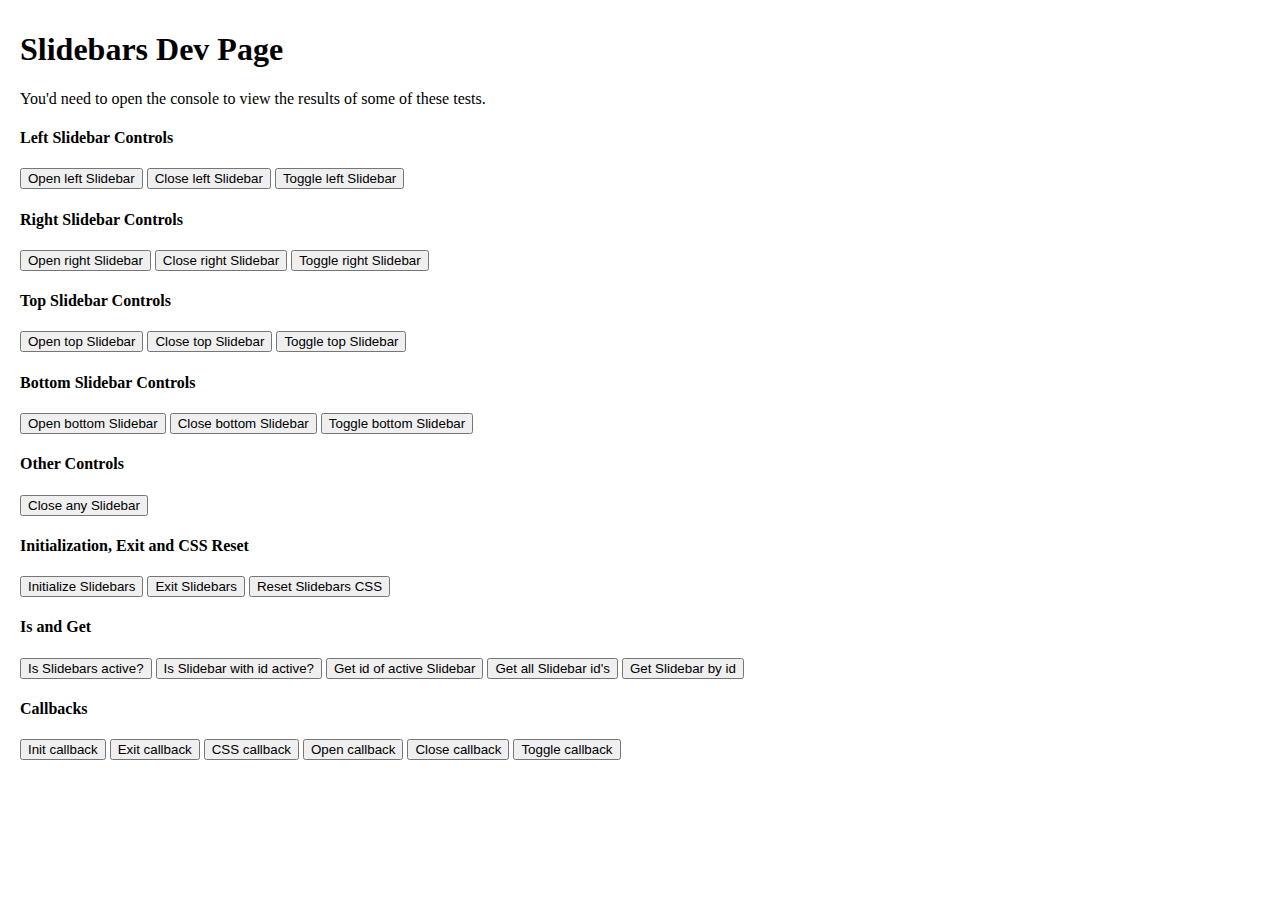
<file: vendor/Slidebars-2.0.2/dev/dev.html>
<!doctype html>
<html lang="en">
	<head>
		<meta charset="utf-8">
		<title>Slidebars Dev Page</title>
		<meta name="viewport" content="width=device-width, initial-scale=1.0, minimum-scale=1.0, maximum-scale=1.0, user-scalable=no">
		<link rel="stylesheet" href="slidebars.css">
		<link rel="stylesheet" href="style.css">
	</head>

	<body>
		<div canvas="container">
			<h1>Slidebars Dev Page</h1>

			<p>You'd need to open the console to view the results of some of these tests.</p>

			<h4>Left Slidebar Controls</h4>

			<p>
				<button class="js-open-left-slidebar">Open left Slidebar</button>
				<button class="js-close-left-slidebar">Close left Slidebar</button>
				<button class="js-toggle-left-slidebar">Toggle left Slidebar</button>
			</p>

			<h4>Right Slidebar Controls</h4>

			<p>
				<button class="js-open-right-slidebar">Open right Slidebar</button>
				<button class="js-close-right-slidebar">Close right Slidebar</button>
				<button class="js-toggle-right-slidebar">Toggle right Slidebar</button>
			</p>

			<h4>Top Slidebar Controls</h4>

			<p>
				<button class="js-open-top-slidebar">Open top Slidebar</button>
				<button class="js-close-top-slidebar">Close top Slidebar</button>
				<button class="js-toggle-top-slidebar">Toggle top Slidebar</button>
			</p>

			<h4>Bottom Slidebar Controls</h4>

			<p>
				<button class="js-open-bottom-slidebar">Open bottom Slidebar</button>
				<button class="js-close-bottom-slidebar">Close bottom Slidebar</button>
				<button class="js-toggle-bottom-slidebar">Toggle bottom Slidebar</button>
			</p>

			<h4>Other Controls</h4>

			<p>
				<button class="js-close-any-slidebar">Close any Slidebar</button>
			</p>

			<h4>Initialization, Exit and CSS Reset</h4>

			<p>
				<button class="js-initialize-slidebars">Initialize Slidebars</button>
				<button class="js-exit-slidebars">Exit Slidebars</button>
				<button class="js-reset-slidebars-css">Reset Slidebars CSS</button>
			</p>

			<h4>Is and Get</h4>

			<p>
				<button class="js-is-active">Is Slidebars active?</button>
				<button class="js-is-active-slidebar">Is Slidebar with id active?</button>
				<button class="js-get-active-slidebar">Get id of active Slidebar</button>
				<button class="js-get-all-slidebars">Get all Slidebar id's</button>
				<button class="js-get-slidebar">Get Slidebar by id</button>
			</p>

			<h4>Callbacks</h4>

			<p>
				<button class="js-init-callback">Init callback</button>
				<button class="js-exit-callback">Exit callback</button>
				<button class="js-css-callback">CSS callback</button>
				<button class="js-open-callback">Open callback</button>
				<button class="js-close-callback">Close callback</button>
				<button class="js-toggle-callback">Toggle callback</button>
			</p>
		</div>

		<div off-canvas="slidebar-1 left reveal">
			<p>Slidebar with id 'slidebar-1' on the left side and reveal style.</p>
		</div>

		<div off-canvas="slidebar-2 right shift">
			<p>Slidebar with id 'slidebar-2' on the right side and shift style.</p>
		</div>

		<div off-canvas="slidebar-3 top push">
			<p>Slidebar with id 'slidebar-3' on the top and push style.</p>
		</div>

		<div off-canvas="slidebar-4 bottom overlay">
			<p>Slidebar with id 'slidebar-4' on the bottom and overlay style.</p>
		</div>

		<script src="https://ajax.googleapis.com/ajax/libs/jquery/1.12.2/jquery.min.js"></script>
		<script src="slidebars.js"></script>
		<script src="scripts.js"></script>
	</body>
</html>
</file>
<file: vendor/Slidebars-2.0.2/dev/style.css>
[canvas=container],
[off-canvas] {
    padding: 10px 20px;
}

[class*=js-] {
    cursor: pointer;
}
</file>
<file: vendor/Slidebars-2.0.2/dev/slidebars.css>
/*!
 * Slidebars - A jQuery Framework for Off-Canvas Menus and Sidebars
 * Version: 2 Development
 * Url: http://www.adchsm.com/slidebars/
 * Author: Adam Charles Smith
 * Author url: http://www.adchsm.com/
 * License: MIT
 * License url: http://www.adchsm.com/slidebars/license/
 */

/**
 * Box Model, Html & Body
 */

html, body, [canvas=container], [off-canvas] {
	margin: 0;
	padding: 0;
	-webkit-box-sizing: border-box;
	   -moz-box-sizing: border-box;
	        box-sizing: border-box;
}

html, body {
	width: 100%;
	height: 100%;
	overflow: hidden;
}

/**
 * Canvas
 */

[canvas] {
	z-index: 1;
}

[canvas=container] {
	width: 100%;
	height: 100%;
	overflow-y: auto;
	position: relative;
	background-color: white; /* Basic background color, overwrite this in your own css. */
	-webkit-overflow-scrolling: touch; /* Enables momentum scrolling on iOS devices, may be removed by setting to 'auto' in your own CSS. */
}

[canvas=container]:before, [canvas=container]:after {
	clear: both;
	content: '';
	display: table;
}

/**
 * Off-Canavs
 */

[off-canvas] {
	display: none;
	position: fixed;
	overflow: hidden;
	overflow-y: auto;
	background-color: black; /* Basic background color, overwrite this in your own css. */
	color: white; /* Basic colors, overwrite this in your own css. */
	-webkit-overflow-scrolling: touch; /* Enables momentum scrolling on iOS devices, may be removed by setting to 'auto' in your own CSS. */
}

[off-canvas*=top] {
	width: 100%;
	height: 255px;
	top: 0;
}

[off-canvas*=right] {
	width: 255px;
	height: 100%;
	top: 0;
	right: 0;
}

[off-canvas*=bottom] {
	width: 100%;
	height: 255px;
	bottom: 0;
}

[off-canvas*=left] {
	width: 255px;
	height: 100%;
	top: 0;
	left: 0;
}

[off-canvas*=reveal] {
	z-index: 0;
}

[off-canvas*=push] {
	z-index: 1;
}

[off-canvas*=overlay] {
	z-index: 9999;
}

[off-canvas*=shift] {
	z-index: 0;
}

/**
 * Animation
 */

[canvas], [off-canvas] {
	-webkit-transform: translate( 0px, 0px );
	    -ms-transform: translate( 0px, 0px );
	        transform: translate( 0px, 0px );
	-webkit-transition: -webkit-transform 300ms;
	        transition:         transform 300ms;
	-webkit-backface-visibility: hidden; /* Prevents flickering, may be removed if experiencing problems with fixed background images in Chrome. */
}

[off-canvas*=shift][off-canvas*=top] {
	-webkit-transform: translate( 0px, 50% );
	        transform: translate( 0px, 50% );
}

[off-canvas*=shift][off-canvas*=right] {
	-webkit-transform: translate( -50%, 0px );
	        transform: translate( -50%, 0px );
}

[off-canvas*=shift][off-canvas*=bottom] {
	-webkit-transform: translate( 0px, -50% );
	        transform: translate( 0px, -50% );
}

[off-canvas*=shift][off-canvas*=left] {
	-webkit-transform: translate( 50%, 0px );
	        transform: translate( 50%, 0px );
}

/**
 * Print
 */

@media print {
	[canvas] {
		-webkit-transform: translate( 0px, 0px ) !important;
		    -ms-transform: translate( 0px, 0px ) !important;
		        transform: translate( 0px, 0px ) !important;
	}

	[off-canvas] {
		display: none !important;
	}
}
</file>
